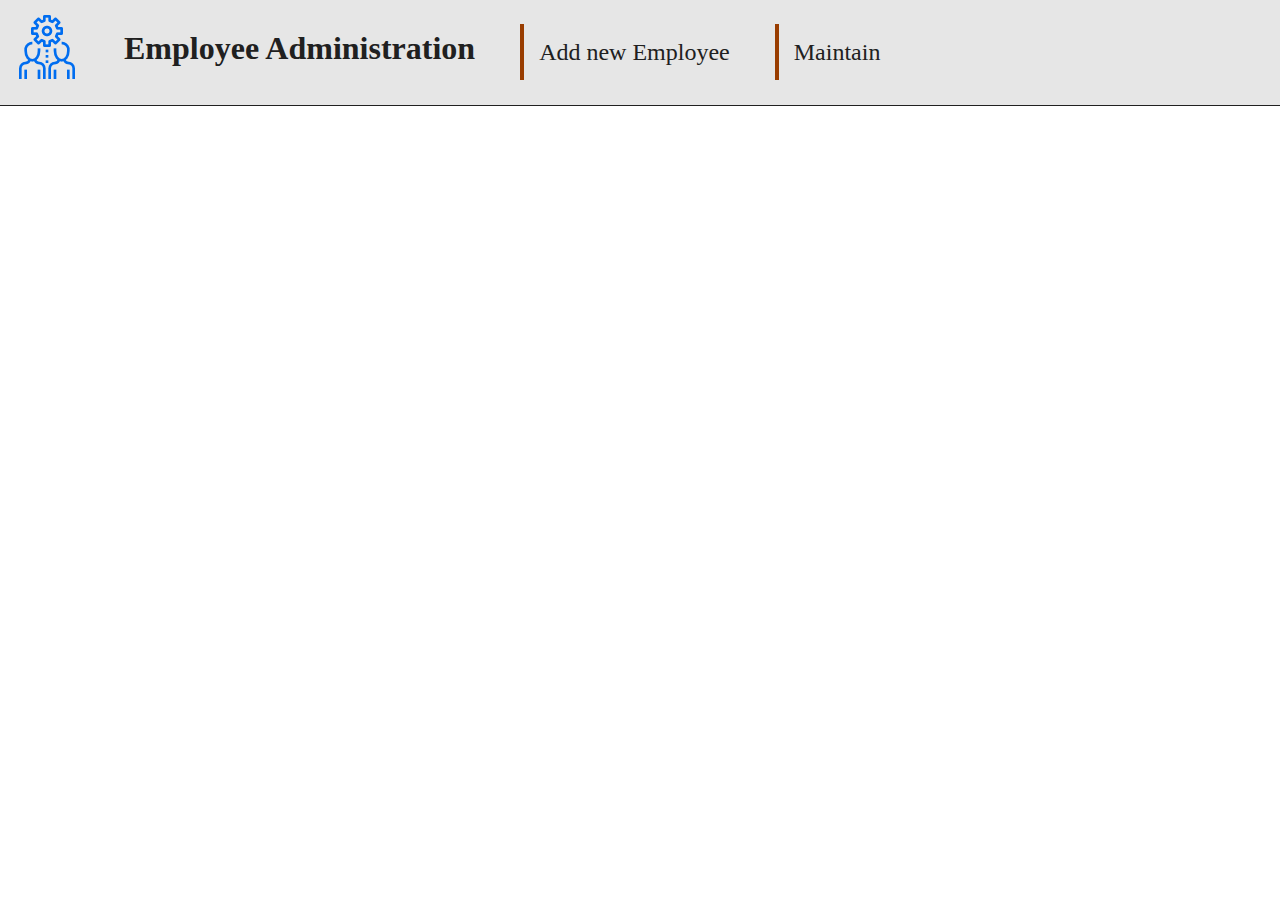
<file: index.html>
<!DOCTYPE html>
<html>
  <head>
    <title>Employee Administration</title>
    <link rel="stylesheet" href="css/index.css" />
    <script src="src/js/jquery-3.3.1.min.js" ></script>
    <script src="src/js/initialData.js"></script>
    <script>
     $(document).ready (function () {
       var dt = [];
       if (typeof(Storage) !== "undefined") {
         console.log('Storage is available. Proceed further');
       } else {
         console.log('local Storage is not available. Notify User');
       }
       //load test data if nothing present in local Storage
       if (!localStorage.getItem("employee")) {
          console.log('data does not exist - so loading from testData'); 
          localStorage.setItem("employee",JSON.stringify(testData));
       } else {
         console.log('data exists');
       }
       $('#addEmployee').click (function() {
         $('#maindiv').load("src/addEmployee.html");
       });

       $('#maintain').click (function() {
         $('#maindiv').load("src/maintain.html");
       });
     });
    </script>
  </head>
  <body>
    <div class="header">
      <ul>
        <li class="nav-bar"><img src="img/management.png"></li>
        <li class="nav-bar"><h4>Employee Administration</h4></li>
        <li class="nav-bar"><a href="#" class="mhref" id="addEmployee">Add new Employee</a></li>
        <li class="nav-bar"><a href="#" class="mhref" id="maintain">Maintain</a></li>
      </ul>
    </div>
    <div class="main-content" id="maindiv"></div>
  </body>
</html>
</file>
<file: css/index.css>
* {
  font-family: Arial sans-serif;
  color: #202020;
  margin: 0px;
  padding: 0px;
  box-sizing: border-box;
}

.header {
  background-color: #e6e6e6;
  display: inline-block;
  float: left;
  border-bottom: 1px solid;
  width: 100%;
}

ul {
  list-style-position: inside;
}

.nav-bar {
  float: left;
  list-style-type: none;
  margin: 10px;
  padding: 5px;
}


a.mhref {
  text-decoration: none;
  border-left: 4px solid #993d00;
  line-height: 75px;
  padding: 15px;
  font-size: 1.5em;
}

a.mhref:hover {
  border-bottom: 2px solid #993d00 ;
}

a.mhref:active {
  border-left: 8px solid #993d00;
  border-bottom: 2px solid #993d00 ;
}

.main-content {
  clear:both;
}

h4 {
  padding: 15px;
  font-size: 2em;
  text-align: center;
}

h2 {
  padding: 10px;
  font-size: 1.5em;

}

.container {
  padding: 10px;
}

.label {
  margin: 10px;
  border: 0px;
  padding: 0px;
  width: 200px;
  font-weight: bold;
  font-size: 1em;
  display: block;
}

.fields {
  margin-left: 10px;
  padding: 5px;
  text-align: left
}

.bSubmit, .bUpdate, .bCancel {
  margin-left: 10px;
  margin-top: 15px;
  padding: 8px;
}

p.msg {
  display: inline-block;
  color: red;
  margin-left: 10px;
  padding: 5px;
}

table {
  margin: 10px;
  padding-top: 15px;
  width: 100%;
  border-collapse: collapse;
  text-align: left;
  height: 100px;
  overflow-y: scroll;
}

th {
   padding: inherit;
   border-bottom: inherit;
   font-size: 1.2em;
}

tr, td {
  padding: 15px;
  border-bottom: 1px solid;
}

tr.nth-child(odd) {
  background-color: #e6e6e6;
  text-align: left;
  height: 2em;
}

th.img, td.img {
  width: 1px;
  padding-right: 1px;
}

tr:hover {
  background-color: #ffdcdc;
}

.modal {
  display: none;
  position: fixed;
  z-index: 1;
  left: 0;
  top: 0;
  width: 100%;
  height: 100%;
  overflow: auto;
  background-color: rgb(0,0,0);
  background-color: rgba(0,0,0,0.4);
}

.modal-content {
  background-color: #ffffff;
  margin-top: 10em;
  margin-left: 30em;
  padding: 20px;
  border: 1px solid #000000;
  width: 40%;
}
</file>
